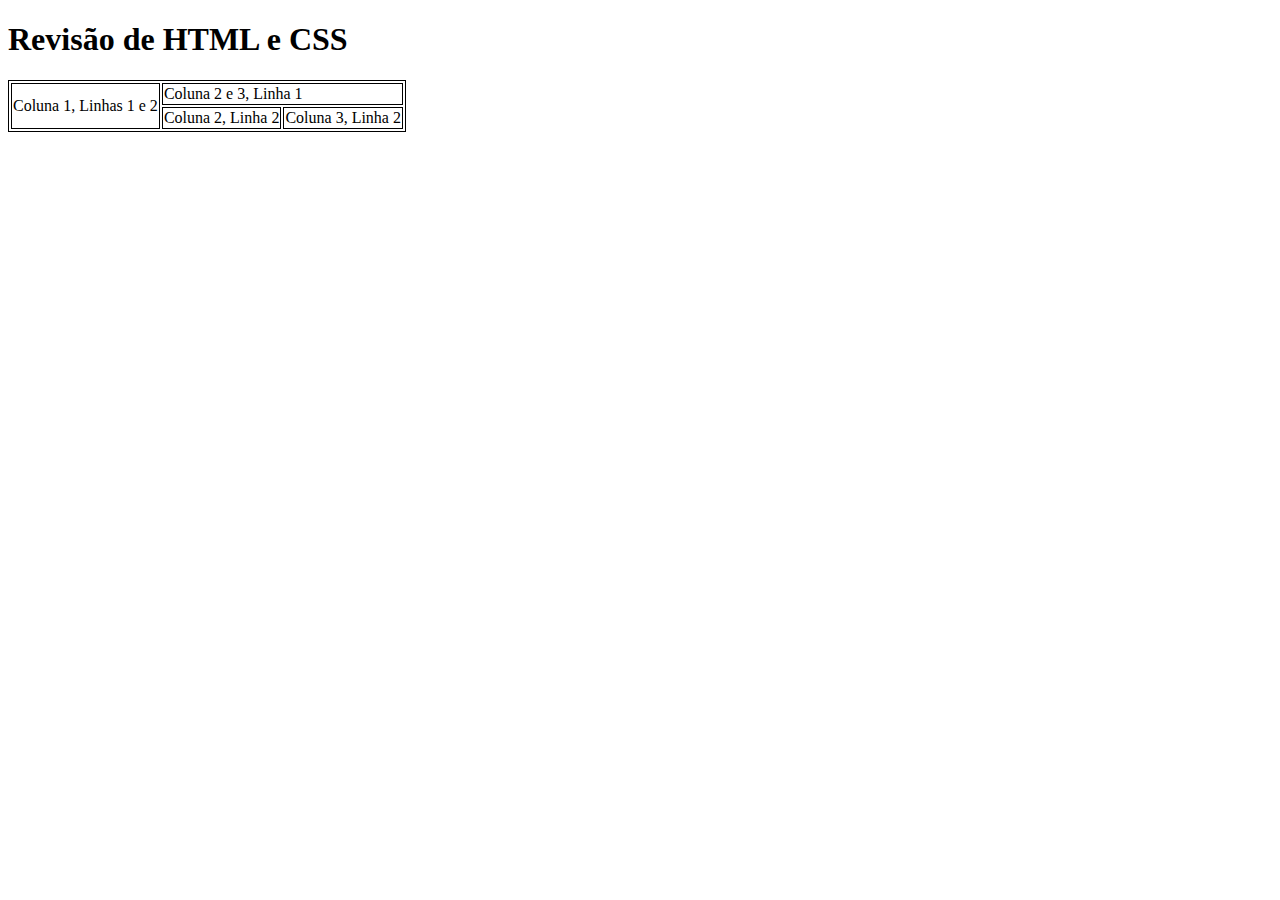
<file: php/pratica.html>
<!DOCTYPE html>
<html lang="pt-br">
<head>
    <meta charset="UTF-8">
    <meta name="viewport" content="width=device-width, initial-scale=1.0">
    <title>Estudo de PHP</title>
    <link rel="stylesheet" href="pratica.css">
</head>
<body>
    <h1>Revisão de HTML e CSS</h1>
    <table>
        <tr>
            <td rowspan="2">
                Coluna 1, Linhas 1 e 2
            </td>
            <td colspan="2">
                Coluna 2 e 3, Linha 1
            </td>
        </tr>
        <tr>
            <td>Coluna 2, Linha 2</td>
            <td>Coluna 3, Linha 2</td>
        </tr>
    </table>
</body>
</html>
</file>
<file: php/pratica.css>
table, tr, td {
    border: 1px solid;
}
</file>
